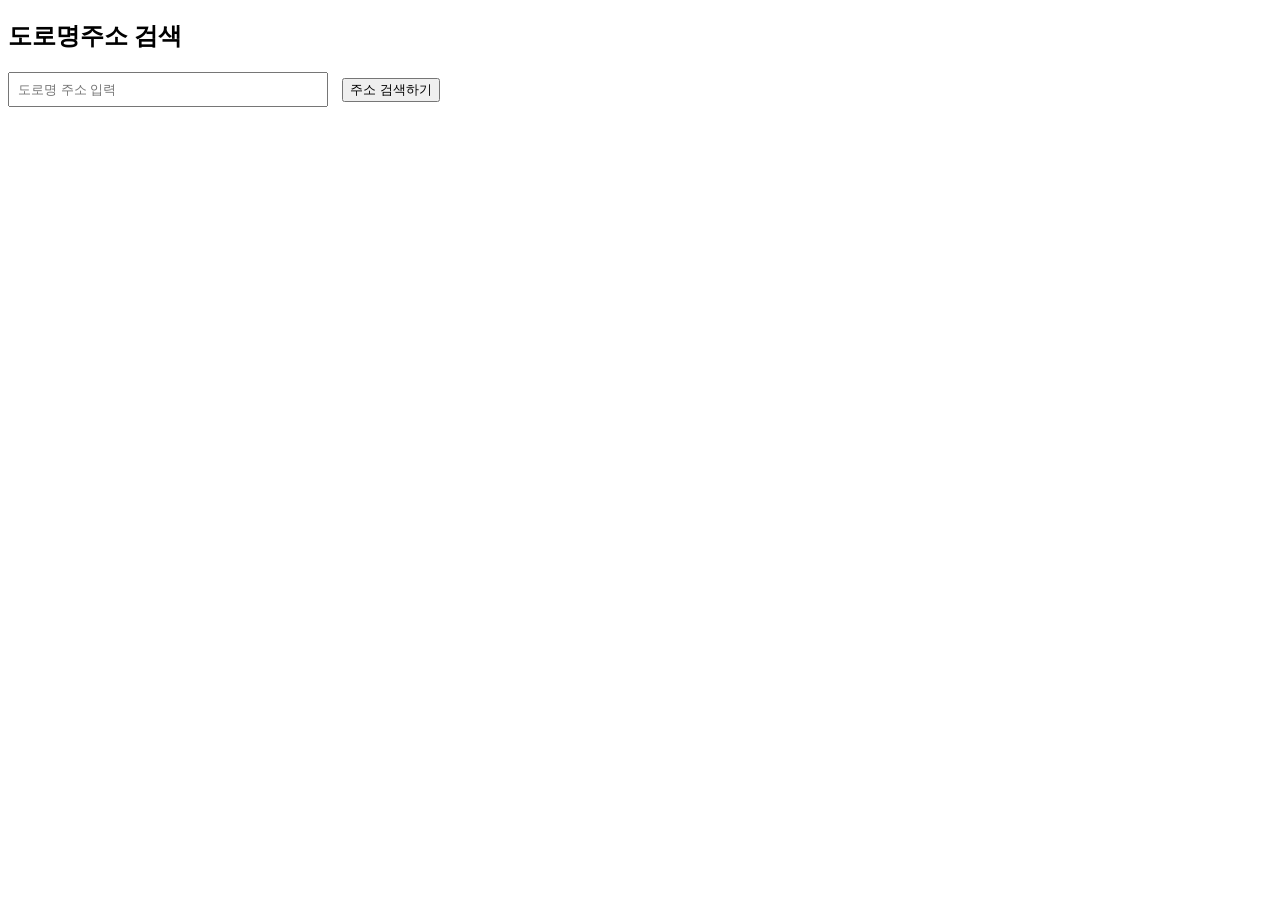
<file: addressSearch.html>
<!-- index.html
<!DOCTYPE html>
<html lang="ko">
<head>
<meta charset="UTF-8">
<meta name="viewport" content="width=device-width, initial-scale=1.0">
<title>GS25 Prototype</title>
<script src="apiKey.js"></script>
<script src="addressSearch.js"></script>
</head>
<body>
    <div>
        <input type="text" id="keyword" placeholder="도로명 주소를 입력하세요" />
        <button onclick="searchAddress()">주소 검색</button>
    </div>
    <div id="result"></div>
<script src="apiKey.js"></script>
<script src="addressSearch.js"></script
</body>
</html> -->

<!DOCTYPE html>
<html lang="ko">
<head>
  <meta charset="UTF-8">
  <title>도로명주소 검색</title>
  <script src="https://code.jquery.com/jquery-1.8.3.min.js"></script>
  <style>
    table {
      border-collapse: collapse;
      margin-top: 16px;
      width: 100%;
    }
    td, th {
      border: 1px solid #ccc;
      padding: 8px;
    }
    input[type="text"] {
      padding: 8px;
      margin-right: 10px;
      width: 300px;
    }
  </style>
</head>
<body>

  <h2>도로명주소 검색</h2>
  <input type="text" id="keyword" placeholder="도로명 주소 입력" onkeydown="enterSearch(event)">
  <button onclick="getAddr()">주소 검색하기</button>

  <div id="list"></div>

  <script>
    function getAddr() {
      const keyword = $("#keyword").val().trim();
      const confmKey = "devU01TX0FVVEgyMDI1MDUyNzE2NTkwMjExNTc5MDQ=";

      if (!checkSearchedWord(keyword)) return;

      $.ajax({
        url: "https://business.juso.go.kr/addrlink/addrLinkApiJsonp.do",
        type: "post",
        data: {
          currentPage: 1,
          countPerPage: 7,
          resultType: "json",
          confmKey: confmKey,
          keyword: keyword
        },
        dataType: "jsonp",
        crossDomain: true,
        success: function (jsonStr) {
          if (jsonStr.results.common.errorCode !== "0") {
            alert(jsonStr.results.common.errorMessage);
            return;
          }
          makeListJson(jsonStr);
        },
        error: function () {
          alert("주소 검색 중 오류 발생");
        }
      });
    }

    function makeListJson(jsonStr) {
      const jusoList = jsonStr.results.juso;
      if (!jusoList || jusoList.length === 0) {
        $("#list").html("<p>검색 결과가 없습니다.</p>");
        return;
      }

      let htmlStr = "<table><thead><tr><th>도로명주소</th><th>지번주소</th><th>우편번호</th></tr></thead><tbody>";

      $(jusoList).each(function () {
        htmlStr += `<tr>
          <td>${this.roadAddr}</td>
          <td>${this.jibunAddr}</td>
          <td>${this.zipNo}</td>
        </tr>`;
      });

      htmlStr += "</tbody></table>";
      $("#list").html(htmlStr);
    }

    function enterSearch(event) {
      if (event.key === "Enter") {
        getAddr();
      }
    }

    function checkSearchedWord(value) {
      if (!value) return false;

      const expText = /[%=><]/;
      if (expText.test(value)) {
        alert("특수문자는 입력할 수 없습니다.");
        return false;
      }

      const sqlArray = ["OR", "SELECT", "INSERT", "DELETE", "UPDATE", "CREATE", "DROP", "EXEC", "UNION", "FETCH", "DECLARE", "TRUNCATE"];
      for (let word of sqlArray) {
        const regex = new RegExp(word, "gi");
        if (regex.test(value)) {
          alert(`"${word}"는 검색할 수 없습니다.`);
          return false;
        }
      }

      return true;
    }
  </script>

</body>
</html>
</file>
